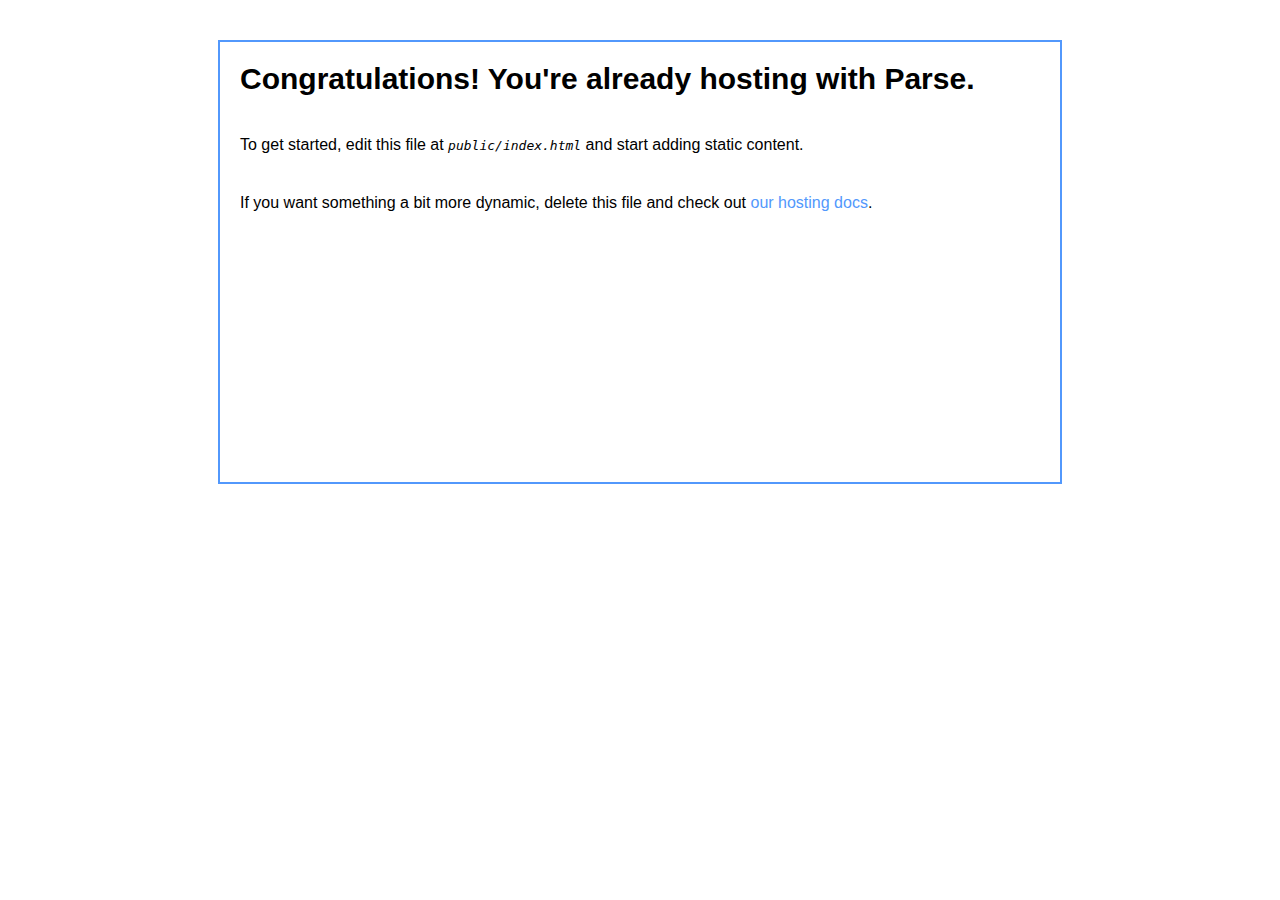
<file: public/index.html>
<html>
<head>
  <title>My ParseApp site</title>
  <style>
  body { font-family: Helvetica, Arial, sans-serif; }
  div { width: 800px; height: 400px; margin: 40px auto; padding: 20px; border: 2px solid #5298fc; }
  h1 { font-size: 30px; margin: 0; }
  p { margin: 40px 0; }
  em { font-family: monospace; }
  a { color: #5298fc; text-decoration: none; }
  </style>
</head>
<body>
  <div>
    <h1>Congratulations! You're already hosting with Parse.</h1>
    <p>To get started, edit this file at <em>public/index.html</em> and start adding static content.</p>
    <p>If you want something a bit more dynamic, delete this file and check out <a href="https://parse.com/docs/hosting_guide#webapp">our hosting docs</a>.</p>
  </div>
</body>
</html>
</file>
